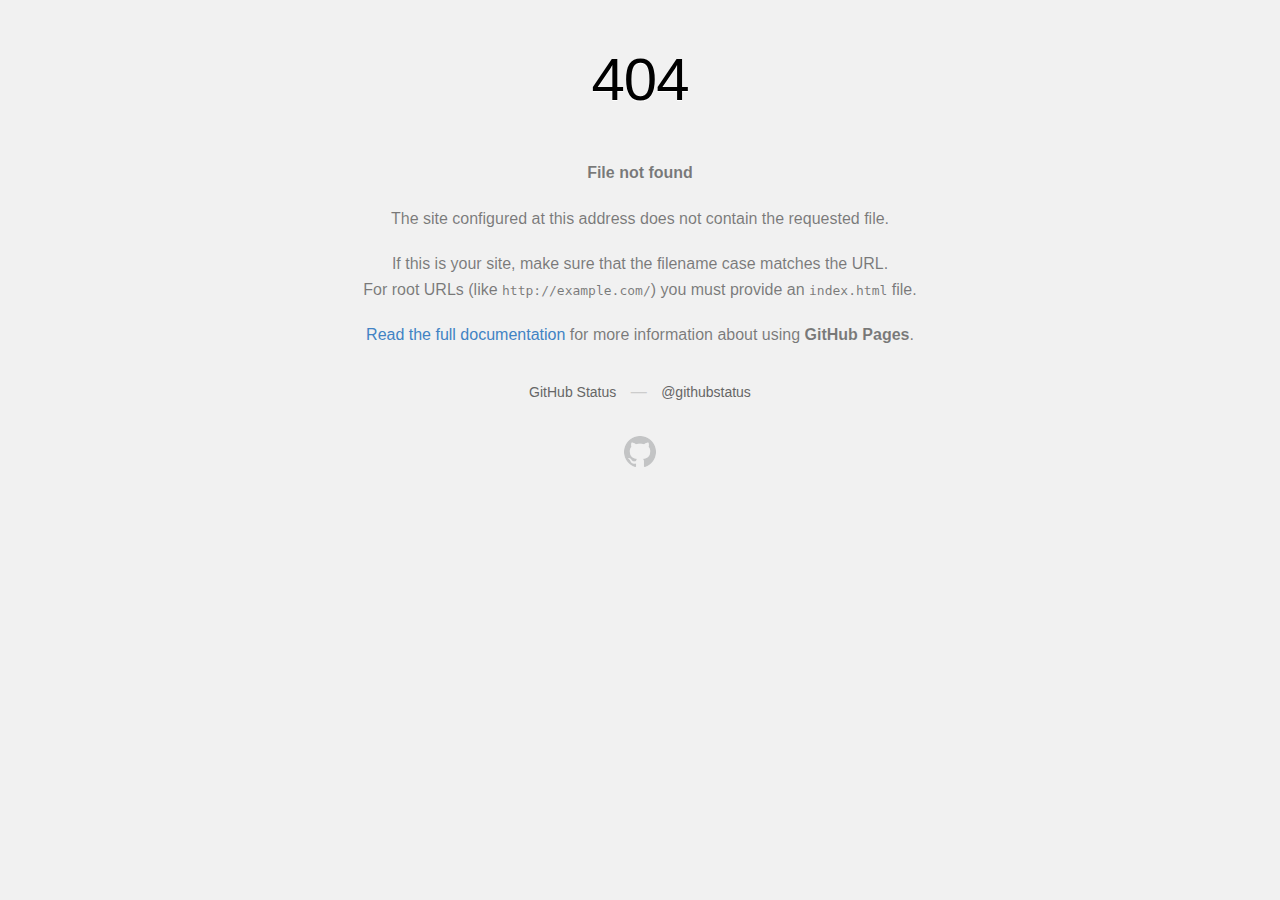
<file: assets/css/images/layers-2x.html>
<!DOCTYPE html>
<html>
<head>
<meta http-equiv="Content-type" content="text/html; charset=utf-8">
<meta http-equiv="Content-Security-Policy" content="default-src 'none'; style-src 'unsafe-inline'; img-src data:; connect-src 'self'">
<title>Page not found &middot; GitHub Pages</title>
<style type="text/css" media="screen">
      body {
        background-color: #f1f1f1;
        margin: 0;
        font-family: "Helvetica Neue", Helvetica, Arial, sans-serif;
      }

      .container { margin: 50px auto 40px auto; width: 600px; text-align: center; }

      a { color: #4183c4; text-decoration: none; }
      a:hover { text-decoration: underline; }

      h1 { width: 800px; position:relative; left: -100px; letter-spacing: -1px; line-height: 60px; font-size: 60px; font-weight: 100; margin: 0px 0 50px 0; text-shadow: 0 1px 0 #fff; }
      p { color: rgba(0, 0, 0, 0.5); margin: 20px 0; line-height: 1.6; }

      ul { list-style: none; margin: 25px 0; padding: 0; }
      li { display: table-cell; font-weight: bold; width: 1%; }

      .logo { display: inline-block; margin-top: 35px; }
      .logo-img-2x { display: none; }
      @media
      only screen and (-webkit-min-device-pixel-ratio: 2),
      only screen and (   min--moz-device-pixel-ratio: 2),
      only screen and (     -o-min-device-pixel-ratio: 2/1),
      only screen and (        min-device-pixel-ratio: 2),
      only screen and (                min-resolution: 192dpi),
      only screen and (                min-resolution: 2dppx) {
        .logo-img-1x { display: none; }
        .logo-img-2x { display: inline-block; }
      }

      #suggestions {
        margin-top: 35px;
        color: #ccc;
      }
      #suggestions a {
        color: #666666;
        font-weight: 200;
        font-size: 14px;
        margin: 0 10px;
      }

    </style>
</head>
<body>
<div class="container">
<h1>404</h1>
<p><strong>File not found</strong></p>
<p>
The site configured at this address does not
contain the requested file.
</p>
<p>
If this is your site, make sure that the filename case matches the URL.<br>
For root URLs (like <code>http://example.com/</code>) you must provide an
<code>index.html</code> file.
</p>
<p>
<a href="https://help.github.com/pages/">Read the full documentation</a>
for more information about using <strong>GitHub Pages</strong>.
</p>
<div id="suggestions">
<a href="https://githubstatus.com">GitHub Status</a> &mdash;
<a href="https://twitter.com/githubstatus">@githubstatus</a>
</div>
<a href="/" class="logo logo-img-1x">
<img width="32" height="32" title="" alt="" src="[data-uri]">
</a>
<a href="/" class="logo logo-img-2x">
<img width="32" height="32" title="" alt="" src="[data-uri]">
</a>
</div>
<script defer src="https://static.cloudflareinsights.com/beacon.min.js/vaafb692b2aea4879b33c060e79fe94621666317369993" integrity="sha512-0ahDYl866UMhKuYcW078ScMalXqtFJggm7TmlUtp0UlD4eQk0Ixfnm5ykXKvGJNFjLMoortdseTfsRT8oCfgGA==" data-cf-beacon='{"rayId":"79d8c3f5be33a5eb","version":"2023.2.0","r":1,"token":"1b7cbb72744b40c580f8633c6b62637e","si":100}' crossorigin="anonymous"></script>
</body>
</html>
</file>
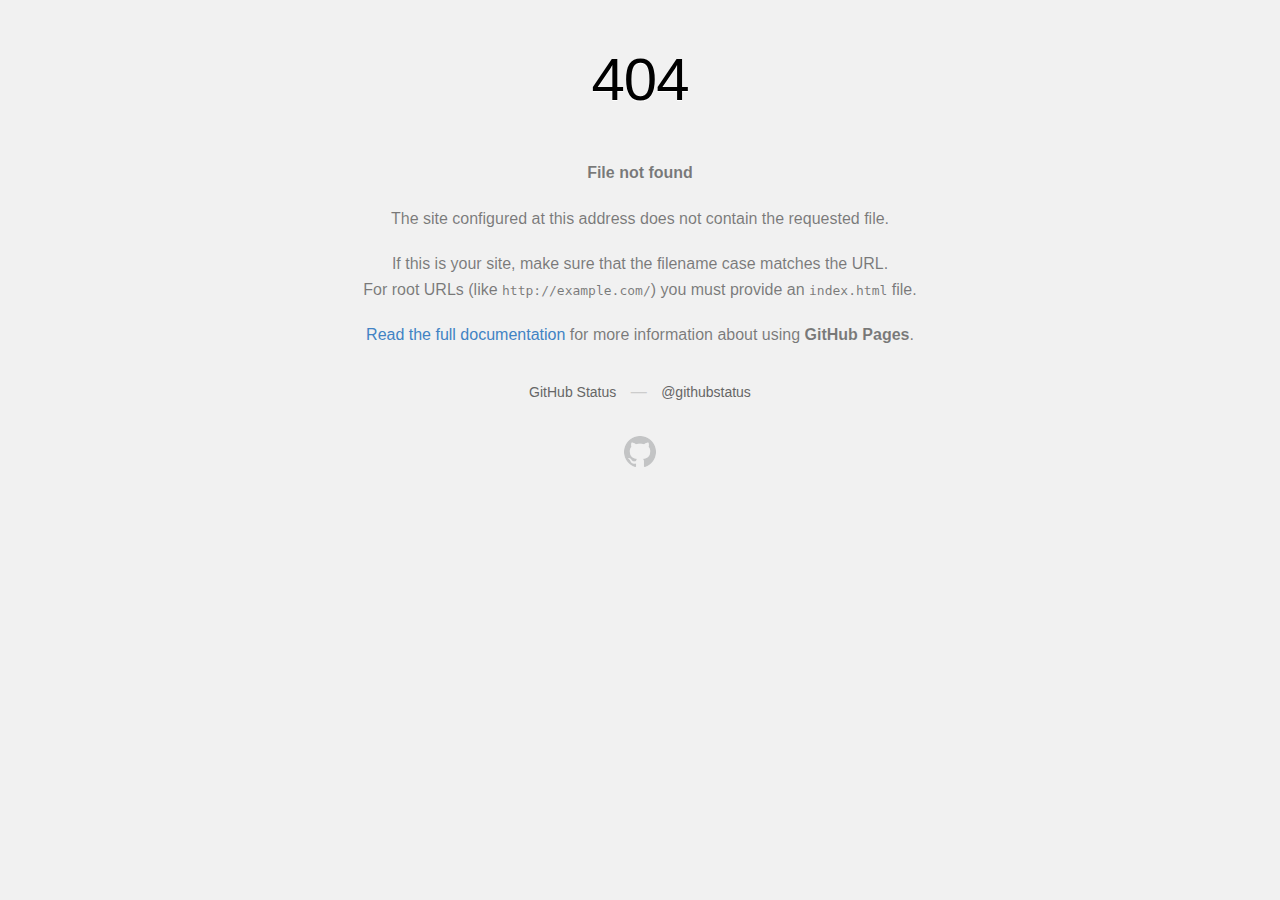
<file: assets/css/images/layers.html>
<!DOCTYPE html>
<html>
<head>
<meta http-equiv="Content-type" content="text/html; charset=utf-8">
<meta http-equiv="Content-Security-Policy" content="default-src 'none'; style-src 'unsafe-inline'; img-src data:; connect-src 'self'">
<title>Page not found &middot; GitHub Pages</title>
<style type="text/css" media="screen">
      body {
        background-color: #f1f1f1;
        margin: 0;
        font-family: "Helvetica Neue", Helvetica, Arial, sans-serif;
      }

      .container { margin: 50px auto 40px auto; width: 600px; text-align: center; }

      a { color: #4183c4; text-decoration: none; }
      a:hover { text-decoration: underline; }

      h1 { width: 800px; position:relative; left: -100px; letter-spacing: -1px; line-height: 60px; font-size: 60px; font-weight: 100; margin: 0px 0 50px 0; text-shadow: 0 1px 0 #fff; }
      p { color: rgba(0, 0, 0, 0.5); margin: 20px 0; line-height: 1.6; }

      ul { list-style: none; margin: 25px 0; padding: 0; }
      li { display: table-cell; font-weight: bold; width: 1%; }

      .logo { display: inline-block; margin-top: 35px; }
      .logo-img-2x { display: none; }
      @media
      only screen and (-webkit-min-device-pixel-ratio: 2),
      only screen and (   min--moz-device-pixel-ratio: 2),
      only screen and (     -o-min-device-pixel-ratio: 2/1),
      only screen and (        min-device-pixel-ratio: 2),
      only screen and (                min-resolution: 192dpi),
      only screen and (                min-resolution: 2dppx) {
        .logo-img-1x { display: none; }
        .logo-img-2x { display: inline-block; }
      }

      #suggestions {
        margin-top: 35px;
        color: #ccc;
      }
      #suggestions a {
        color: #666666;
        font-weight: 200;
        font-size: 14px;
        margin: 0 10px;
      }

    </style>
</head>
<body>
<div class="container">
<h1>404</h1>
<p><strong>File not found</strong></p>
<p>
The site configured at this address does not
contain the requested file.
</p>
<p>
If this is your site, make sure that the filename case matches the URL.<br>
For root URLs (like <code>http://example.com/</code>) you must provide an
<code>index.html</code> file.
</p>
<p>
<a href="https://help.github.com/pages/">Read the full documentation</a>
for more information about using <strong>GitHub Pages</strong>.
</p>
<div id="suggestions">
<a href="https://githubstatus.com">GitHub Status</a> &mdash;
<a href="https://twitter.com/githubstatus">@githubstatus</a>
</div>
<a href="/" class="logo logo-img-1x">
<img width="32" height="32" title="" alt="" src="[data-uri]">
</a>
<a href="/" class="logo logo-img-2x">
<img width="32" height="32" title="" alt="" src="[data-uri]">
</a>
</div>
<script defer src="https://static.cloudflareinsights.com/beacon.min.js/vaafb692b2aea4879b33c060e79fe94621666317369993" integrity="sha512-0ahDYl866UMhKuYcW078ScMalXqtFJggm7TmlUtp0UlD4eQk0Ixfnm5ykXKvGJNFjLMoortdseTfsRT8oCfgGA==" data-cf-beacon='{"rayId":"79d8c3efc9b7a5eb","version":"2023.2.0","r":1,"token":"1b7cbb72744b40c580f8633c6b62637e","si":100}' crossorigin="anonymous"></script>
</body>
</html>
</file>
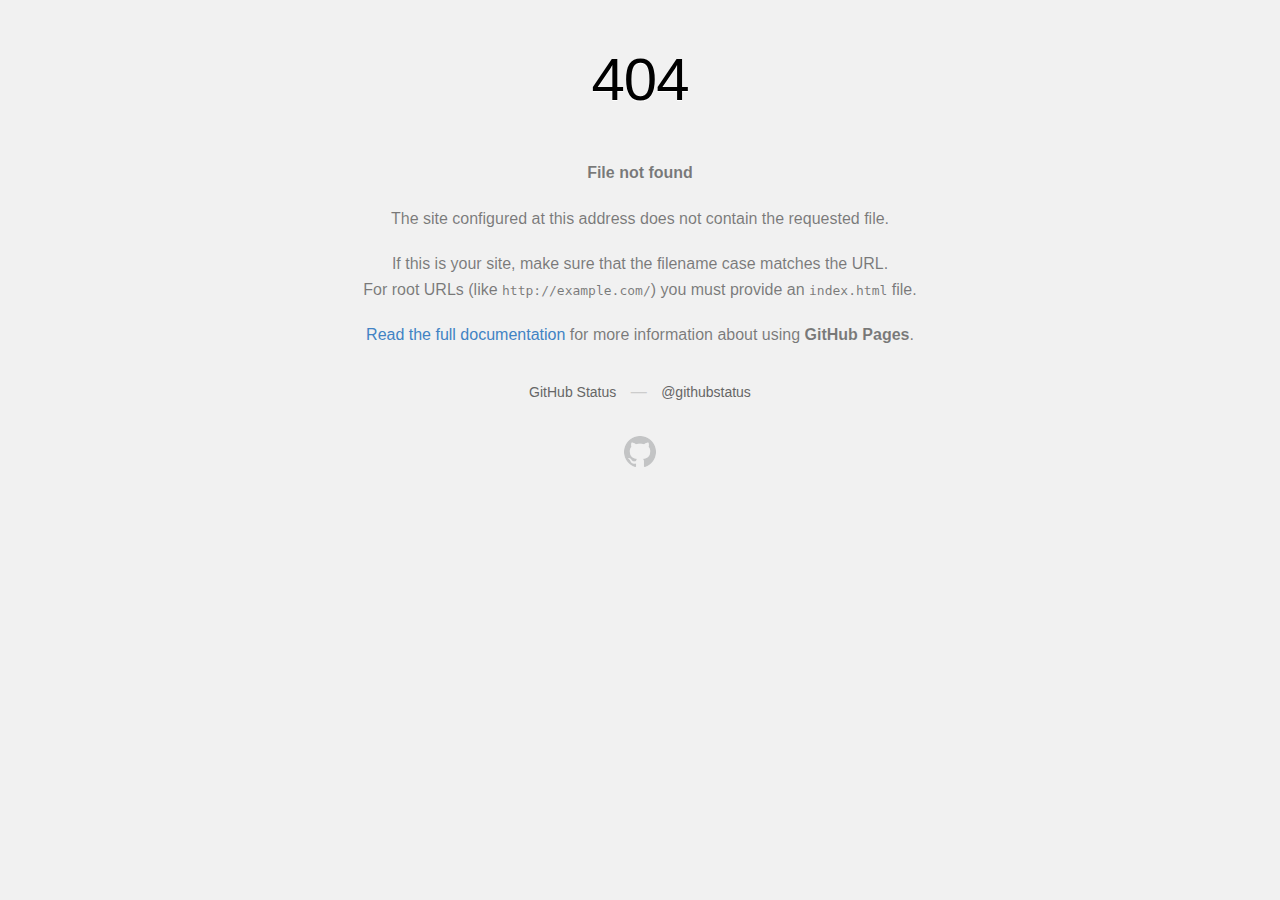
<file: assets/css/images/marker-icon.html>
<!DOCTYPE html>
<html>
<head>
<meta http-equiv="Content-type" content="text/html; charset=utf-8">
<meta http-equiv="Content-Security-Policy" content="default-src 'none'; style-src 'unsafe-inline'; img-src data:; connect-src 'self'">
<title>Page not found &middot; GitHub Pages</title>
<style type="text/css" media="screen">
      body {
        background-color: #f1f1f1;
        margin: 0;
        font-family: "Helvetica Neue", Helvetica, Arial, sans-serif;
      }

      .container { margin: 50px auto 40px auto; width: 600px; text-align: center; }

      a { color: #4183c4; text-decoration: none; }
      a:hover { text-decoration: underline; }

      h1 { width: 800px; position:relative; left: -100px; letter-spacing: -1px; line-height: 60px; font-size: 60px; font-weight: 100; margin: 0px 0 50px 0; text-shadow: 0 1px 0 #fff; }
      p { color: rgba(0, 0, 0, 0.5); margin: 20px 0; line-height: 1.6; }

      ul { list-style: none; margin: 25px 0; padding: 0; }
      li { display: table-cell; font-weight: bold; width: 1%; }

      .logo { display: inline-block; margin-top: 35px; }
      .logo-img-2x { display: none; }
      @media
      only screen and (-webkit-min-device-pixel-ratio: 2),
      only screen and (   min--moz-device-pixel-ratio: 2),
      only screen and (     -o-min-device-pixel-ratio: 2/1),
      only screen and (        min-device-pixel-ratio: 2),
      only screen and (                min-resolution: 192dpi),
      only screen and (                min-resolution: 2dppx) {
        .logo-img-1x { display: none; }
        .logo-img-2x { display: inline-block; }
      }

      #suggestions {
        margin-top: 35px;
        color: #ccc;
      }
      #suggestions a {
        color: #666666;
        font-weight: 200;
        font-size: 14px;
        margin: 0 10px;
      }

    </style>
</head>
<body>
<div class="container">
<h1>404</h1>
<p><strong>File not found</strong></p>
<p>
The site configured at this address does not
contain the requested file.
</p>
<p>
If this is your site, make sure that the filename case matches the URL.<br>
For root URLs (like <code>http://example.com/</code>) you must provide an
<code>index.html</code> file.
</p>
<p>
<a href="https://help.github.com/pages/">Read the full documentation</a>
for more information about using <strong>GitHub Pages</strong>.
</p>
<div id="suggestions">
<a href="https://githubstatus.com">GitHub Status</a> &mdash;
<a href="https://twitter.com/githubstatus">@githubstatus</a>
</div>
<a href="/" class="logo logo-img-1x">
<img width="32" height="32" title="" alt="" src="[data-uri]">
</a>
<a href="/" class="logo logo-img-2x">
<img width="32" height="32" title="" alt="" src="[data-uri]">
</a>
</div>
<script defer src="https://static.cloudflareinsights.com/beacon.min.js/vaafb692b2aea4879b33c060e79fe94621666317369993" integrity="sha512-0ahDYl866UMhKuYcW078ScMalXqtFJggm7TmlUtp0UlD4eQk0Ixfnm5ykXKvGJNFjLMoortdseTfsRT8oCfgGA==" data-cf-beacon='{"rayId":"79d8c3fb9c27a5eb","version":"2023.2.0","r":1,"token":"1b7cbb72744b40c580f8633c6b62637e","si":100}' crossorigin="anonymous"></script>
</body>
</html>
</file>
